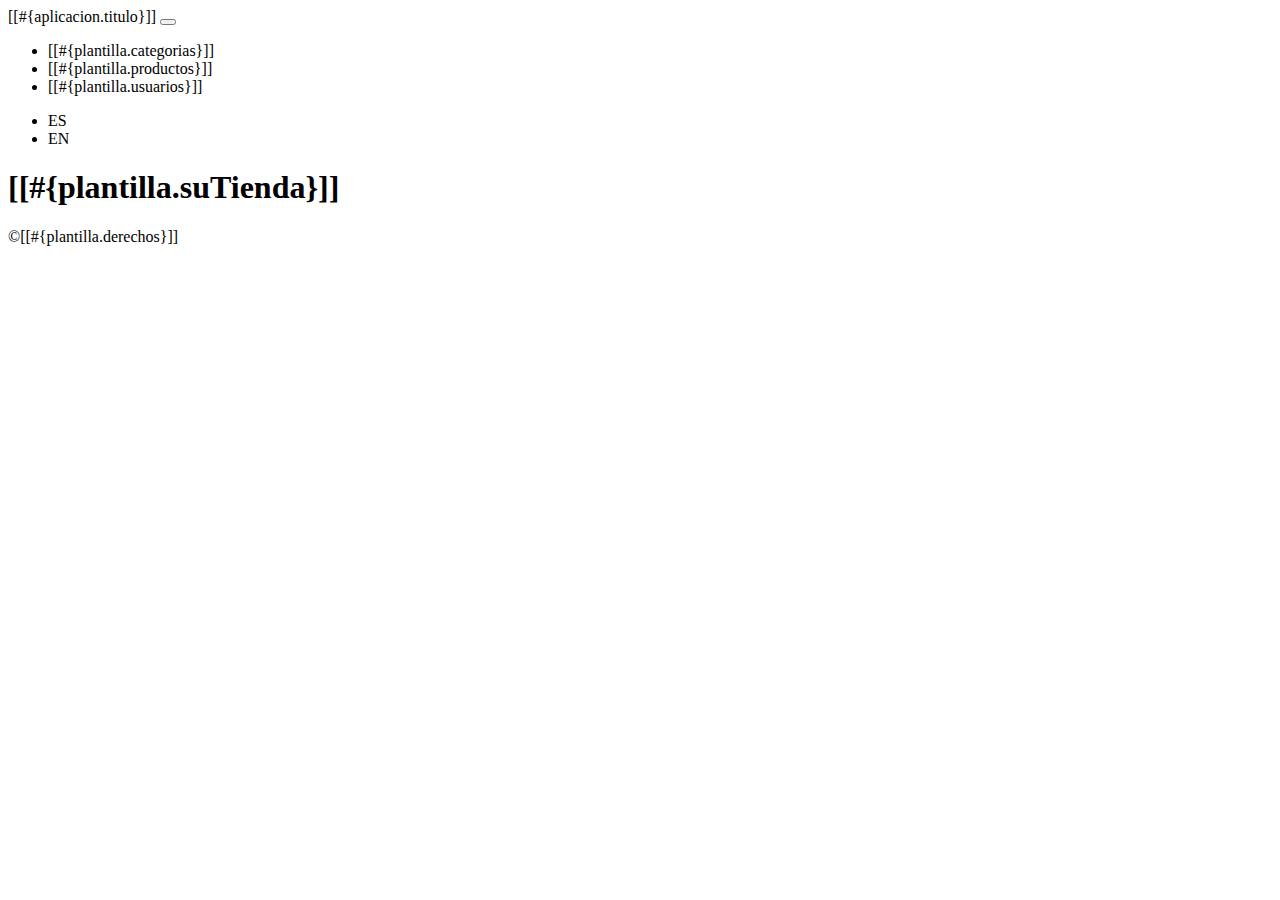
<file: practica03/src/main/resources/templates/layout/plantilla.html>
<html xmlns="http://www.w3.org/1999/xhtml"
      xmlns:th="http://www.thymeleaf.org">
    <head th:fragment="head">
        <title>Arboles del Mundo</title>
        <meta charset="UTF-8"/>
        <link th:href="@{/webjars/bootstrap/css/bootstrap.min.css}" rel="stylesheet"/>
        <link th:href="@{/webjars/font-awesome/css/all.css}" rel="stylesheet"/>
        <script th:src="@{/js/rutina.js}"></script>
        <script th:src="@{/webjars/jquery/jquery.min.js}"></script>
        <script th:src="@{/webjars/popper.js/umd/popper.min.js}"></script>
        <script th:src="@{/webjars/bootstrap/js/bootstrap.min.js}"></script>
    </head>
    <body>
        <header th:fragment="header" class="header"> 
            <nav class="navbar navbar-expand-sm navbar-dark bg-dark p-0">
                <div class="container">
                    <a th:href="@{/}" class="navbar-brand">[[#{aplicacion.titulo}]]</a>
                    <button class="navbar-toggler" data-bs-toglle="collapse" data-bs-target="#navbarCollapse">
                        <span class="navbar-toggler-icon"></span>
                    </button>
                    <div class="collapse navbar-collapse justify-content-between" id="navbarCollapse">
                        <ul class="navbar-nav">
                            <li class="nav-item px-2">
                                <a class="nav-menu-link nav-link" th:href="@{/categoria/listado}">[[#{plantilla.categorias}]]</a>                                
                            </li>
                            <li class="nav-item px-2">
                                <a class="nav-menu-link nav-link" th:href="@{/producto/listado}">[[#{plantilla.productos}]]</a>                                
                            </li>
                            <li class="nav-item px-2">
                                <a class="nav-menu-link nav-link" th:href="@{/usuario/listado}">[[#{plantilla.usuarios}]]</a>                                
                            </li>
                        </ul>
                        <div class="col-md-3">
                            <ul class="navbar-nav">
                                <li class="nav-item px-2"><a class="nav link" th:href="@{/(lang=es)}">ES</a></li>
                                <li class="nav-item px-2"><a class="nav link" th:href="@{/(lang=en)}">EN</a></li>
                            </ul>
                        </div>                      
                    </div>
                </div>
            </nav>
            <section id="main-header" class="py-2 bg-dark text-white">
                <div class="container">
                    <div class="row">
                        <h1><i class="fas fa-cog"></i>[[#{plantilla.suTienda}]]</h1>
                    </div>
                </div>
            </section>
        </header>
        <footer th:fragment="footer" class="bg-info text-white mt-5 p-2">
            <div class="container">
                <div class="col">
                    <p class="lead text-center">
                        &COPY[[#{plantilla.derechos}]]
                    </p>
                </div>
            </div>
        </footer>
    </body>
</html>
</file>
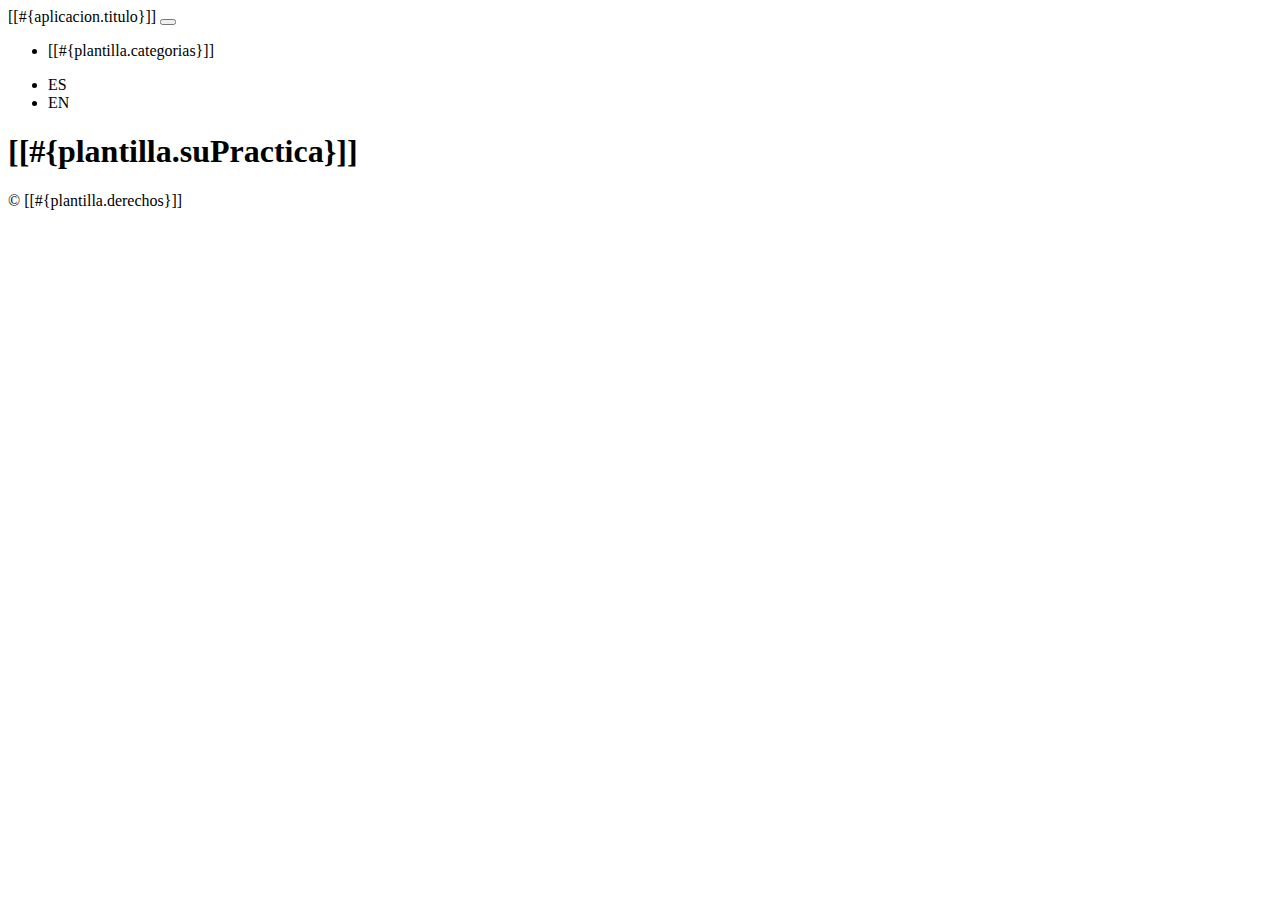
<file: práctica01/src/main/resources/templates/layout/plantilla.html>
<!DOCTYPE html>
<!--
-->
<html xmlns="http://www.w3.org/1999/xhtml"
      xmlns:th="http://www.thymeleaf.org">
    <head th:fragment="head">
        <title>Practica</title>
        <meta charset="UTF-8"/>
        <link th:href="@{/webjars/bootstrap/css/bootstrap.min.css}" rel="stylesheet"/>
        <link th:href="@{/webjars/fontawesome/css/all.css}" rel="stylesheet"/>
        <script th:src="@{/rutinas/rutina.js}"></script>
        <script th:src="@{/webjars/jquery/jquery.min.js}"></script>
        <script th:src="@{/webjars/popper.js/umd/popper.min.js}"></script>
        <script th:src="@{/webjars/bootstrap/js/bootstrap.min.js}"></script>
    </head>
    <body>
        <header th:fragment="header" class="header">
            <nav class="navbar navbar-expand-sm navbar-dark bg-dark p-0">
                <div class="container">
                    <a th:href="@{/}" class="navbar-brand">[[#{aplicacion.titulo}]]</a>
                    <button class="navbar-toggler" type="button" data-toggle="collapse" data-target="#navbarCollapse">
                        <span class="navbar-toggler-icon"></span>
                    </button>
                    <div class="collapse navbar-collapse justify-content-between" id="navbarCollapse">
                        <ul class="navbar-nav">
                            <li class="nav-item px-2"><a class="nav-link" th:href="@{/categoria/listado}">[[#{plantilla.categorias}]]</a></li>
                        </ul>
                        <ul class="navbar-nav">
                            <li class="nav-item px-2"><a class="nav-link" th:href="@{/(lang=es)}">ES</a></li>
                            <li class="nav-item px-2"><a class="nav-link" th:href="@{/(lang=en)}">EN</a></li>
                        </ul>
                    </div>
                </div>
            </nav>
            <section id="main-header" class="py-2 bg-secondary text-white">
                <div class="container">
                    <div class="row">
                        <div class="col-md-6">
                            <h1><i class="fas fa-cog"></i>[[#{plantilla.suPractica}]]</h1>
                        </div>
                    </div>
                </div>
            </section>
        </header>
        <footer th:fragment="footer" class="bg-warning text-dark mt-5 p-2">
            <div class="container">
                <div class="row">
                    <div class="col">
                        <p class="lead text-center">
                            &copy; [[#{plantilla.derechos}]]
                        </p>
                    </div>
                </div>
            </div>
        </footer>
    </body>
</html>
</file>
